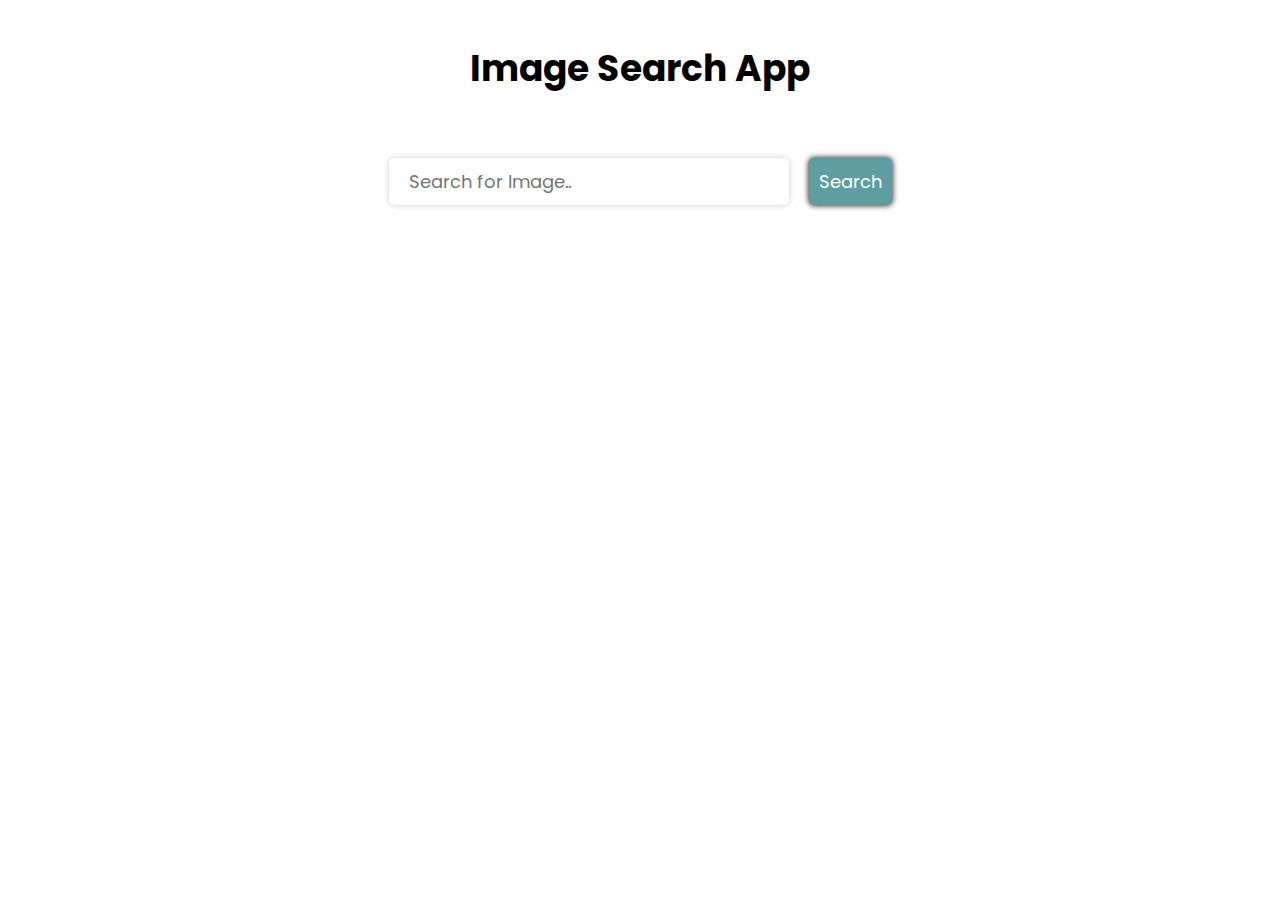
<file: index.html>
<!DOCTYPE html>
<html lang="en">
<head>
    <meta charset="UTF-8">
    <meta name="viewport" content="width=device-width, initial-scale=1.0">
    <title>Document</title>
    
    <link rel="stylesheet" href="style.css">
</head>
<body>
    <h1> Image Search App</h1>
    <form action="">
        <input type="text" id="search-input" placeholder="Search for Image.."> 
        <button id="search-button">Search</button>
    </form>

    <div class="search-results">
        
    </div>

    <button id="show-more-button">Show More</button>

    <script src="script123.js"></script>
</body>
</html>
</file>
<file: style.css>
@import url('https://fonts.googleapis.com/css2?family=Poppins:ital,wght@0,100;0,200;0,300;0,400;0,500;0,600;0,700;0,800;0,900;1,100;1,200;1,300;1,400;1,500;1,600;1,700;1,800;1,900&display=swap');


*{
    margin: 0;
    padding: 0;
    box-sizing: border-box;
    font-family: "Poppins", sans-serif;
}

body{
    line-height: 1.6; 
}

h1{
    font-size: 36px;
    font-weight: bold;
    text-align: center;
    margin:40px 0 60px 0;
}

form{
    display: flex;
    justify-content: center;
    align-items: center;
    margin:0 0 60px 0;
}

#search-input{
    width: 60%;
    max-width: 400px;
    padding: 10px 20px;
    border: none;
    box-shadow: 0 0 6px rgba(0,0,0,0.2); 
    border-radius: 5px;
    font-size: 18px;
    color:#333;
}
#search-button{
    padding: 10px;
    margin-left: 20px;
    border: none;
    background-color: cadetblue;
    color: #fff;
    font-size: 18px;
    height: 30%;
    cursor: pointer;
    border-radius: 5px;
    box-shadow: 0 0 6px rgba(0,0,0,1.5);
}
.search-results{
    display: flex;
    justify-content: space-between;
    flex-wrap: wrap;
    max-width: 1200px;
    margin: 0 auto;
}
.search-result{
    text-align: center;
    margin-bottom: 60px;
    width: 30%;
    height: 100%;
    box-shadow: 0 0 6px rgba(0,0,0,1.5);
    overflow: hidden;        /* Important  */
}
.search-result img{
    width: 100%;
    height: 100%;
    object-fit: cover;
    transition: opacity 0.2s ease-in-out;
}

.search-result:hover img{
    opacity: 0.7;
}

.search-result a{
    font-size: 20px;
    text-decoration: none;
    color: #333;
    display: inline-block;
    padding: 10px;
    text-transform: capitalize;
}
#show-more-button{
    background-color: #008cba;
    font-size: 18px;
    border: none;
    color: #fff;
    padding: 10px 20px;
    text-align: center;
    display: block;
    margin: 30px auto;
    border-radius: 5px;
    cursor: pointer;
    display: none;
}

@media screen and (max-width: 768px) {
    .search-results{
        padding: 20px;
    }

    .search-result{ 
        width: 45%;
    }
}
@media screen and (max-width: 480px) {
    .search-result{ 
        width: 100%;
    }
}
</file>
